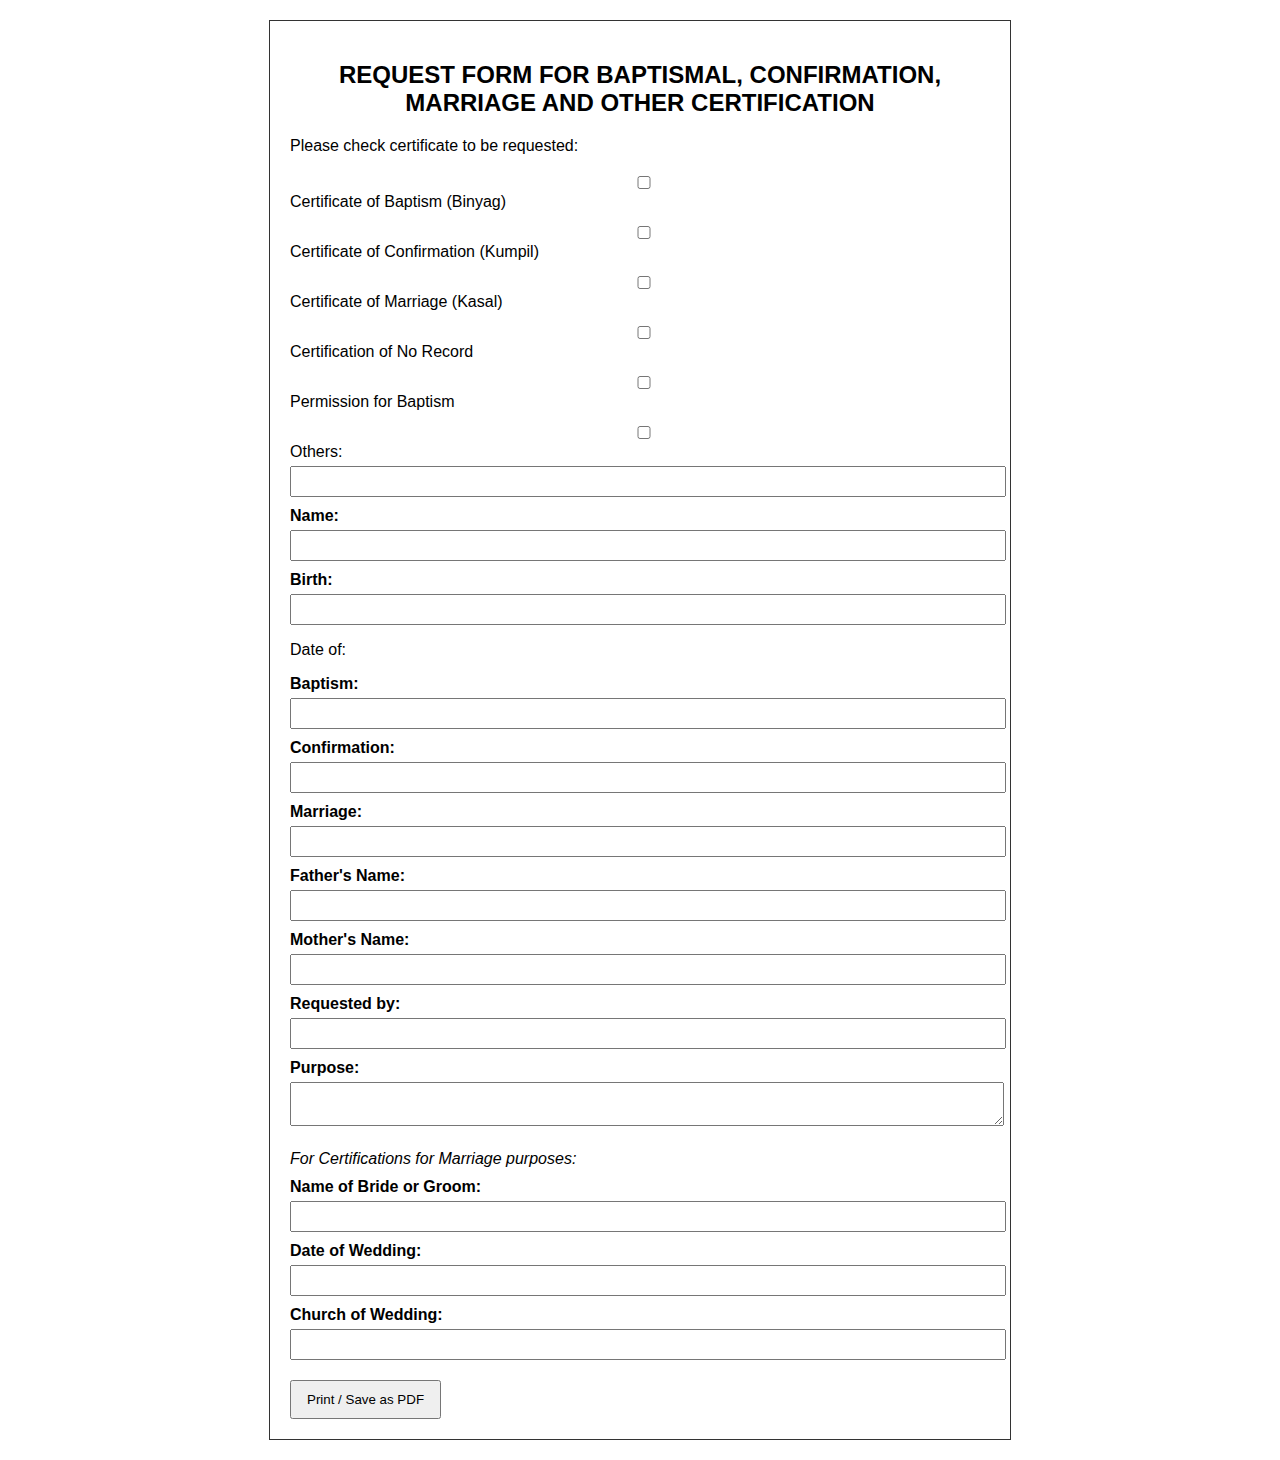
<file: form.html>
<!DOCTYPE html>
<html lang="en">
<head>
  <meta charset="UTF-8">
  <title>Request Form</title>
  <style>
    body { font-family: Arial, sans-serif; margin: 20px; }
    form { max-width: 700px; margin: auto; padding: 20px; border: 1px solid #333; }
    h2 { text-align: center; margin-bottom: 20px; }
    label { display: block; margin-top: 10px; font-weight: bold; }
    input, textarea, select { width: 100%; padding: 6px; margin-top: 5px; }
    .checkbox-group { margin-top: 10px; }
    .checkbox-group label { font-weight: normal; display: block; }
    .section-title { margin-top: 20px; font-style: italic; }
    button { margin-top: 20px; padding: 10px 15px; }
  </style>
</head>
<body>

<form id="requestForm">
  <h2>REQUEST FORM FOR BAPTISMAL, CONFIRMATION, MARRIAGE AND OTHER CERTIFICATION</h2>

  <div class="checkbox-group">
    <p>Please check certificate to be requested:</p>
    <label><input type="checkbox" name="certificate" value="baptism"> Certificate of Baptism (Binyag)</label>
    <label><input type="checkbox" name="certificate" value="confirmation"> Certificate of Confirmation (Kumpil)</label>
    <label><input type="checkbox" name="certificate" value="marriage"> Certificate of Marriage (Kasal)</label>
    <label><input type="checkbox" name="certificate" value="no-record"> Certification of No Record</label>
    <label><input type="checkbox" name="certificate" value="permission"> Permission for Baptism</label>
    <label><input type="checkbox" name="certificate" value="others"> Others: <input type="text" name="others"></label>
  </div>

  <label for="name">Name:</label>
  <input type="text" id="name" name="name">

  <label for="birth">Birth:</label>
  <input type="text" id="birth" name="birth">

  <p>Date of:</p>
  <label>Baptism: <input type="text" name="date_baptism"></label>
  <label>Confirmation: <input type="text" name="date_confirmation"></label>
  <label>Marriage: <input type="text" name="date_marriage"></label>

  <label for="father">Father's Name:</label>
  <input type="text" id="father" name="father">

  <label for="mother">Mother's Name:</label>
  <input type="text" id="mother" name="mother">

  <label for="requested_by">Requested by:</label>
  <input type="text" id="requested_by" name="requested_by">

  <label for="purpose">Purpose:</label>
  <textarea id="purpose" name="purpose"></textarea>

  <div class="section-title">For Certifications for Marriage purposes:</div>
  <label for="bride_groom">Name of Bride or Groom:</label>
  <input type="text" id="bride_groom" name="bride_groom">

  <label for="wedding_date">Date of Wedding:</label>
  <input type="text" id="wedding_date" name="wedding_date">

  <label for="wedding_church">Church of Wedding:</label>
  <input type="text" id="wedding_church" name="wedding_church">

  <button type="button" onclick="window.print()">Print / Save as PDF</button>
</form>

</body>
</html>
</file>
